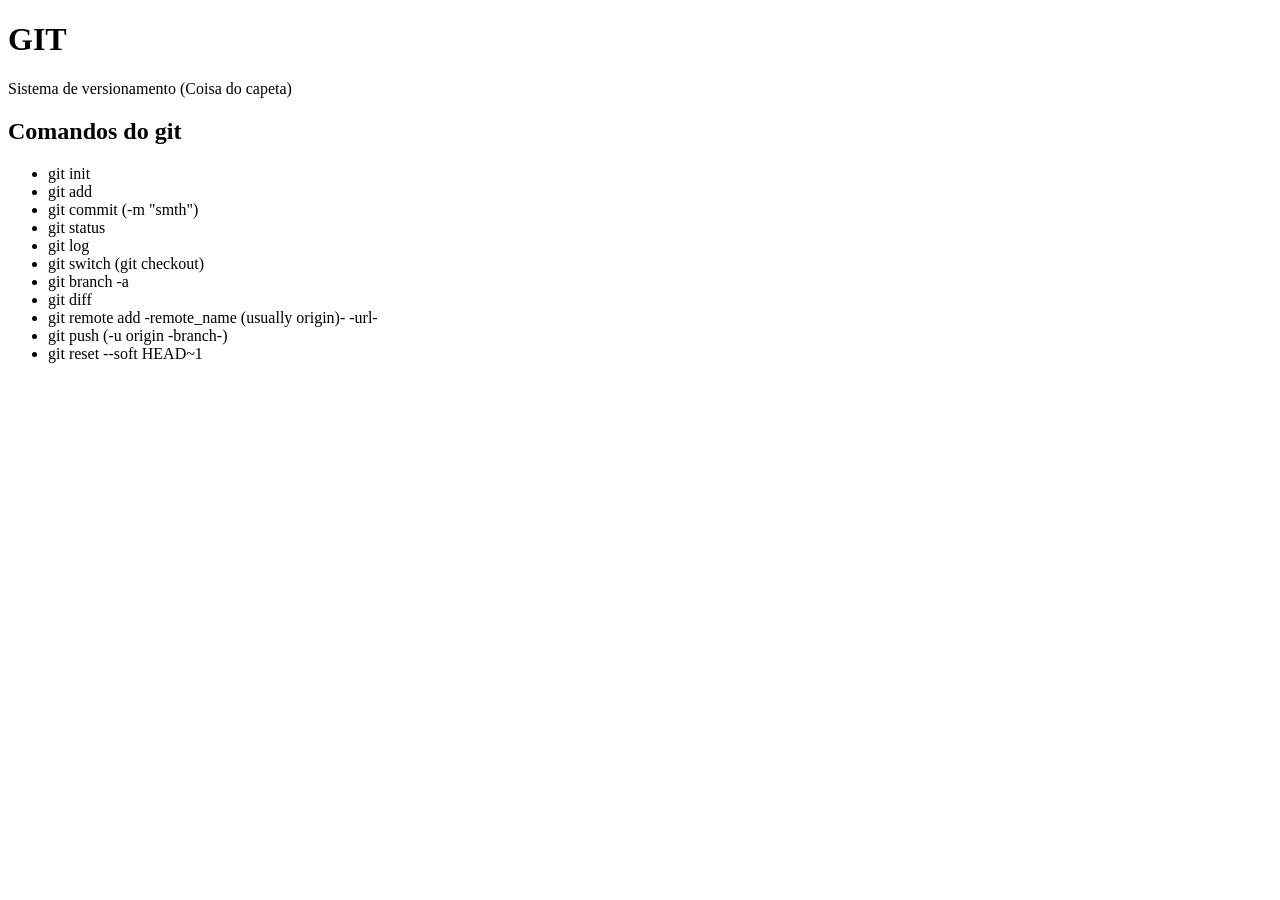
<file: index.html>
<!DOCTYPE html>
<html lang="en">
    <head>
        <meta charset="UTF-8">
        <meta name="viewport" content="width=device-width, initial-scale=1.0">
        <title>Comandos Guiti</title>
    </head>
    <body>
        <h1>GIT</h1>
        <p>Sistema de versionamento (Coisa do capeta)</p>
        <h2>Comandos do git</h2>
        <ul>
            <li>git init</li>
            <li>git add</li>
            <li>git commit (-m "smth")</li>
            <li>git status</li>
            <li>git log</li>
            <li>git switch (git checkout)</li>
            <li>git branch -a</li>
            <li>git diff</li>
            <li>git remote add -remote_name (usually origin)- -url-</li>
            <li>git push (-u origin -branch-)</li>
            <li>git reset --soft HEAD~1</li>
        </ul>
    </body>
</html>
</file>
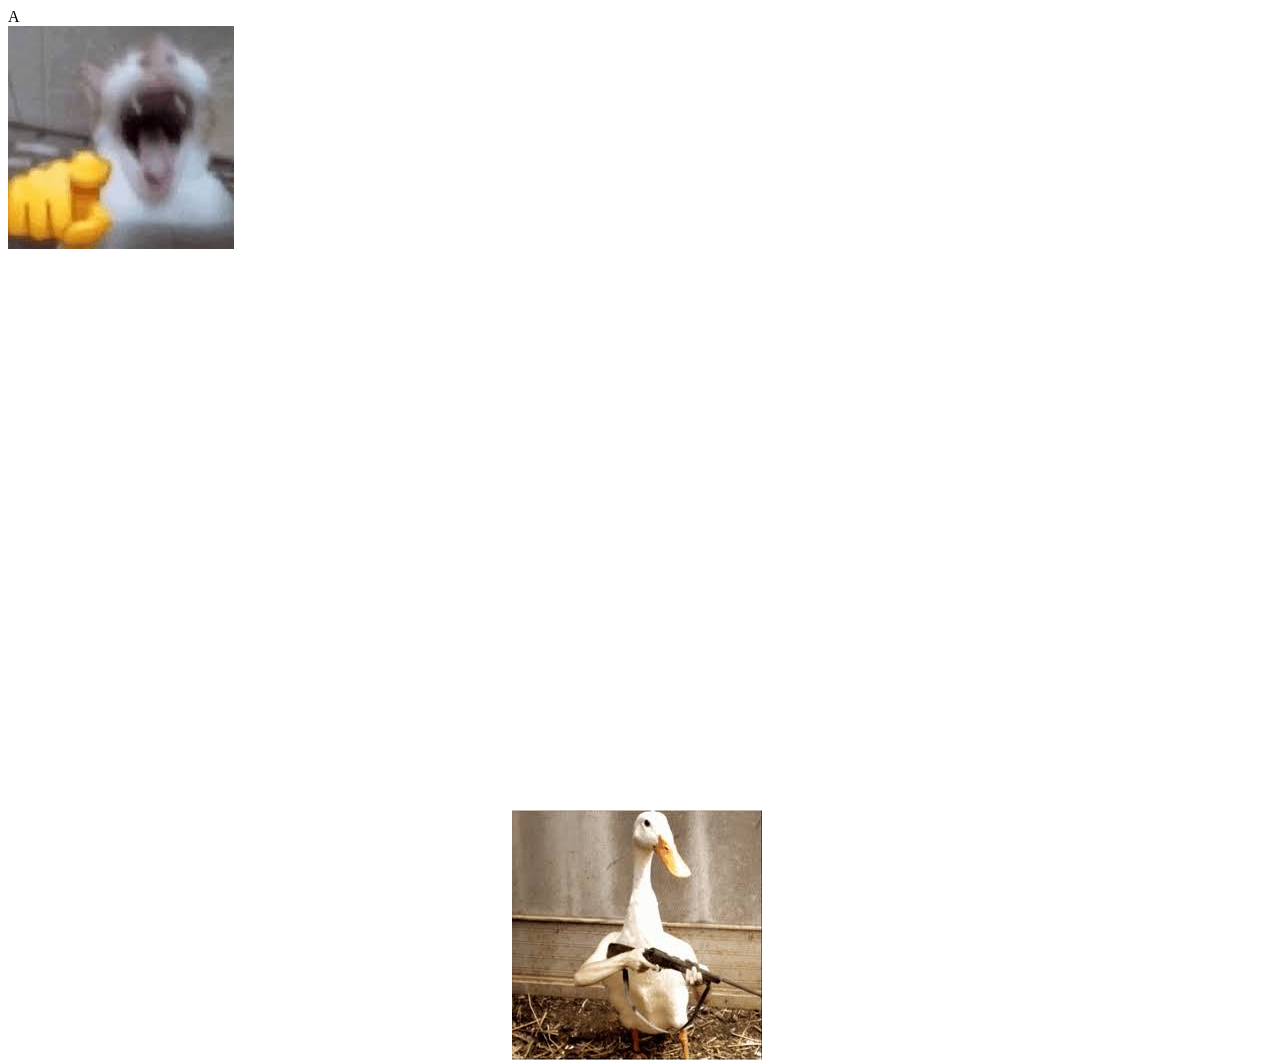
<file: animacao.html>
<!DOCTYPE html>
<html lang="en">
    <head>
        <meta charset="UTF-8">
        <meta name="viewport" content="width=device-width, initial-scale=1.0">
        <title>Document</title>
        <style>
            *{
                overflow: hidden;
            }

            #A{
                animation: pulaA 4s linear 0s infinite;
            }
            #B{
                animation: pulaB 8s linear 0s infinite;
                position: absolute;
                top: 90vh;
                left: 40vw;

            }
            #C{
                animation: rodar 2s linear 0s infinite;
                display: flex;
                justify-content: center; 
                align-items: center; 
            }
            @keyframes rodar {
                    0%{
                        transform: rotate(0deg);
                    }
                    100%{
                        transform: rotate(360deg);
                    }
            }
            @keyframes pulaA {
                    0%{
                        transform: translate(0, 0);
                    }
                    25% {
                        transform: translate(30%, 70vh);
                    }
                    60% {
                        transform: translate(80%, 20vh);
                    }
            }
            @keyframes pulaB {
                    0%{
                        transform: translate(0, 0);
                    }
                    15% {
                        transform: translate(80vw, 0);
                    }
                    20% {
                        transform: translate(-80vw, -40vh);
                    }
                    40% {
                        transform: translate(120vw, -80vh);
                    }
                    60% {
                        transform: translate(-70vw, -55vh);
                    }
                    100% {
                        transform: translate(0, 0);
                    }
            }
        </style>
    </head>
    <body>
        <div class="container">
            <div class="letra" id="A">A</div>
            <img id="B" src="duck.jfif">
            <img id="C" src="catlaugh.jfif">
        </div>
    </body>
</html>
</file>
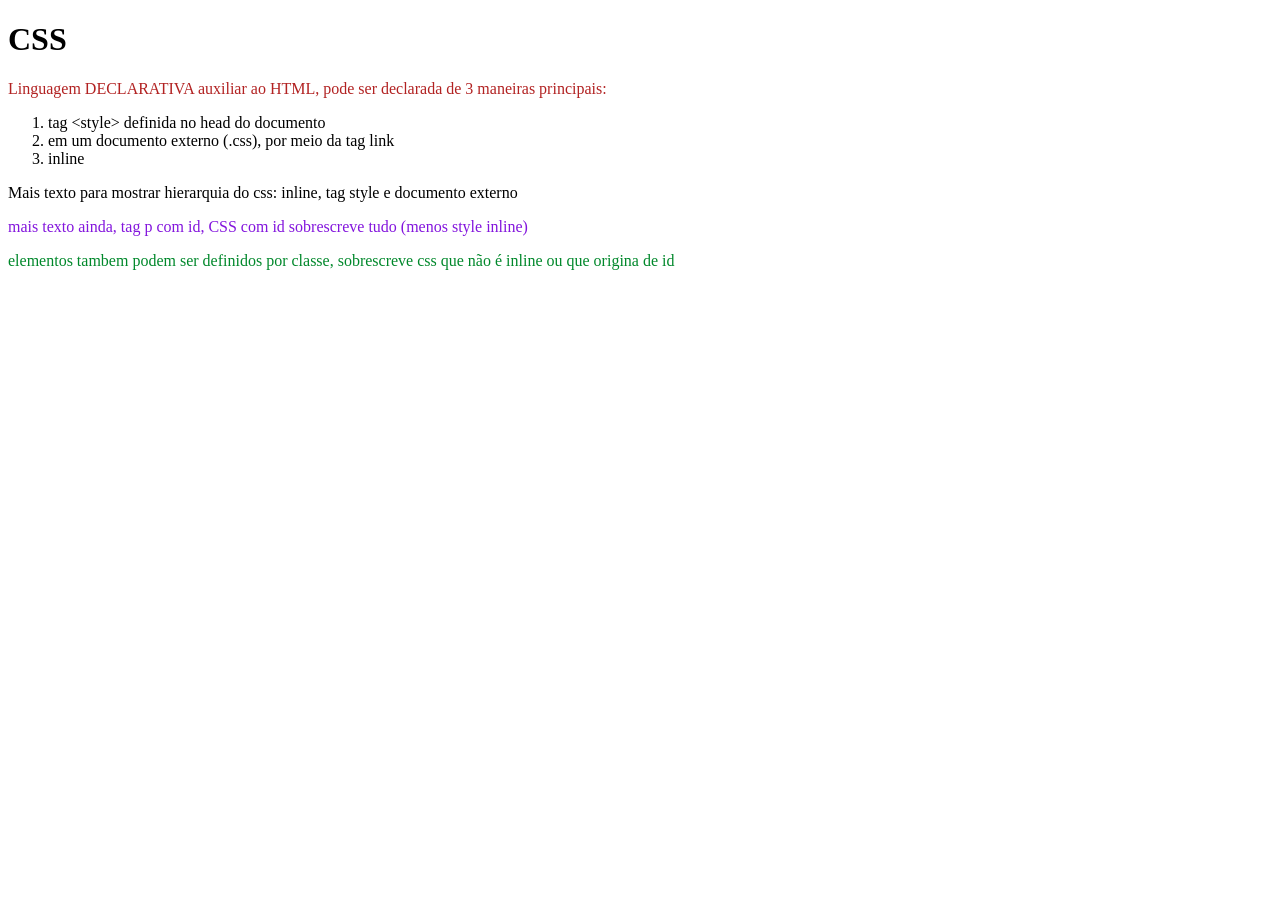
<file: aulacss.html>
<!DOCTYPE html>
<html lang="en">
    <head>
        <meta charset="UTF-8">
        <meta name="viewport" content="width=device-width, initial-scale=1.0">
        <title>CSS</title>
        <link rel="stylesheet" href="style.css">
        <style>
            /** regra CSS **/
            p{
                font-size: 12pt;
                color: firebrick;
            }
            li:hover {
                color: #d2f700;
            }
        </style>
    </head>
    <body>
        <h1>CSS</h1>
        <p>Linguagem DECLARATIVA auxiliar ao HTML, pode ser declarada de 3
            maneiras principais:</p>
        <ol>
            <li>tag &ltstyle&gt definida no head do documento</li>
            <li>em um documento externo (.css), por meio da tag link</li>
            <li>inline</li>
        </ol>
        <p style="color: black;">Mais texto para mostrar hierarquia do css:
            inline, tag style e documento externo</p>
        <p id="textocomid"> mais texto ainda, tag p com id, CSS com id
            sobrescreve tudo (menos style inline)</p>
        <p class="textocomclasse"> elementos tambem podem ser definidos por
            classe, sobrescreve css que não é inline ou que origina de id</p>
    </body>
</html>
</file>
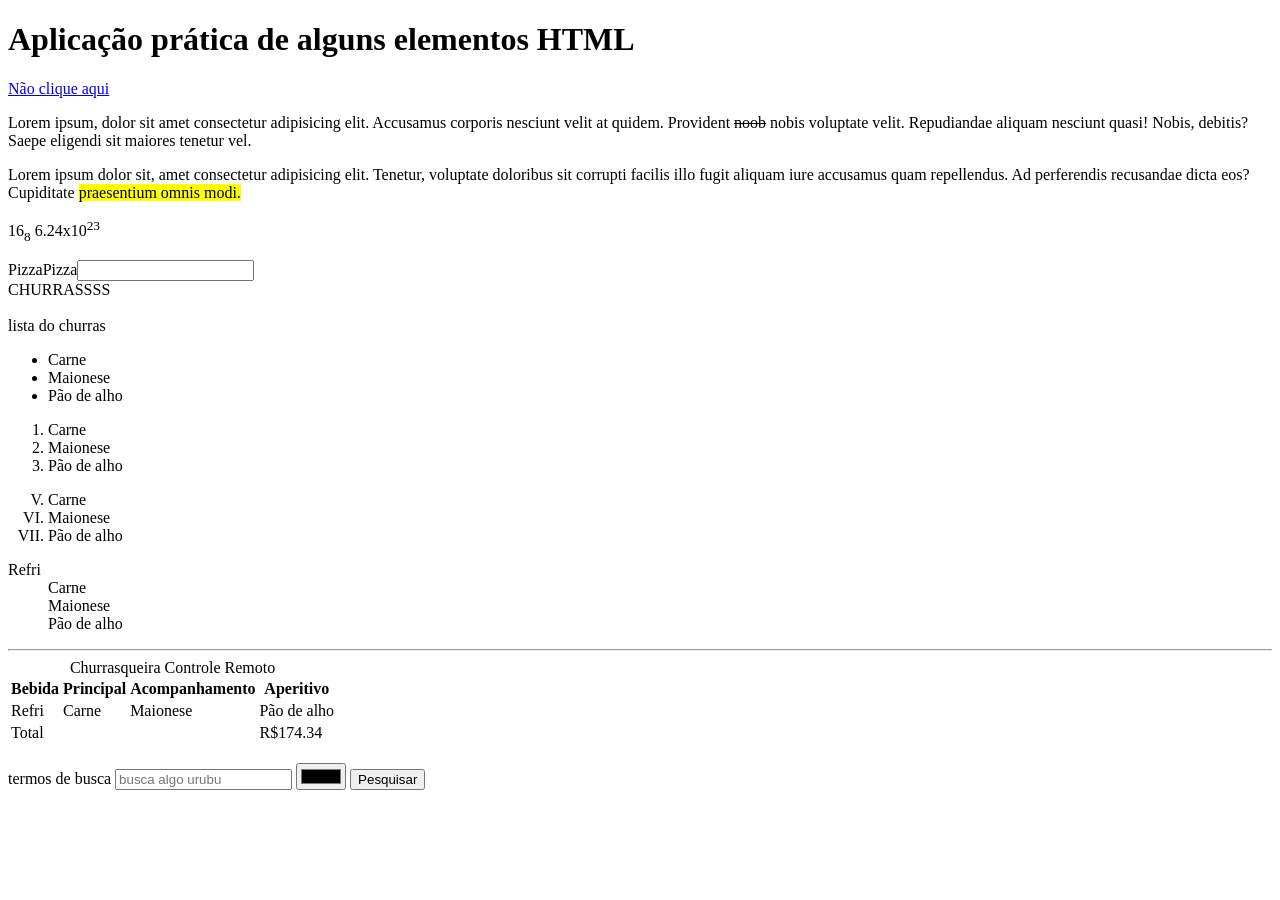
<file: htmlelements.html>
<!DOCTYPE html>
<html lang="en">
    <head>
        <meta charset="UTF-8">
        <meta name="viewport" content="width=device-width, initial-scale=1.0">
        <title>Elementos HTML</title>
    </head>
    <body>
        <h1>Aplicação prática de alguns elementos HTML</h1>
        <div>
            <nav>
                <a href="https://www.youtube.com/watch?v=dQw4w9WgXcQ"
                    target="_blank">Não clique aqui</a>
            </nav>
            <p>Lorem ipsum, dolor sit amet consectetur adipisicing elit.
                Accusamus corporis nesciunt velit at quidem.
                Provident <del>noob</del> nobis voluptate velit. Repudiandae
                aliquam nesciunt
                quasi! Nobis, debitis? Saepe eligendi sit maiores tenetur
                vel.
            </p><p>Lorem ipsum dolor sit, amet consectetur adipisicing elit.
                Tenetur, voluptate doloribus sit corrupti facilis illo fugit
                aliquam iure accusamus quam repellendus. Ad perferendis
                recusandae dicta eos? Cupiditate <mark> praesentium omnis
                    modi.</mark>
            </p>
            <p>
                16<sub>8</sub>
                6.24x10<sup>23</sup>
            </p>
            <span>Pizza</span><span>Pizza</span><input type="text"><br>
            <span>CHURRASSSS</span>
        </div>
        <br>
        <div>
            <span>lista do churras</span>
            <ul>
                <li>Carne</li>
                <li>Maionese</li>
                <li>Pão de alho</li>
            </ul>
            <ol>
                <li>Carne</li>
                <li>Maionese</li>
                <li>Pão de alho</li>
            </ol>
            <ol type="I" start="5">
                <li>Carne</li>
                <li>Maionese</li>
                <li>Pão de alho</li>
            </ol>
            <dl>
                <dt>Refri</dt>
                <dd>Carne</dd>
                <dd>Maionese</dd>
                <dd>Pão de alho</dd>
            </dl>
        </div>
        <hr />
        <div>  
            <table>
                <caption> Churrasqueira Controle Remoto</caption>
                <tr>
                    <th>Bebida</th>
                    <th>Principal</th>
                    <th>Acompanhamento</th>
                    <th>Aperitivo</th>
                </tr>
                <tr>
                    <td>Refri</td>
                    <td>Carne </td>
                    <td>Maionese</td>
                    <td>Pão de alho</td>
                </tr>
                <tr>
                    <td colspan="3">Total</td>
                    <td>R$174.34</td>
                </tr>
            </table>
        </div>
        <br>
        <form action="https://www.google.com/search">
            <div>
                <label for="busca">termos de busca</label>
                <input id="busca" name="q" type="text" placeholder="busca algo urubu">
                <input type="color">
                <input type="submit" value="Pesquisar">
            </div>
        </form>
    </body>
</html>
</file>
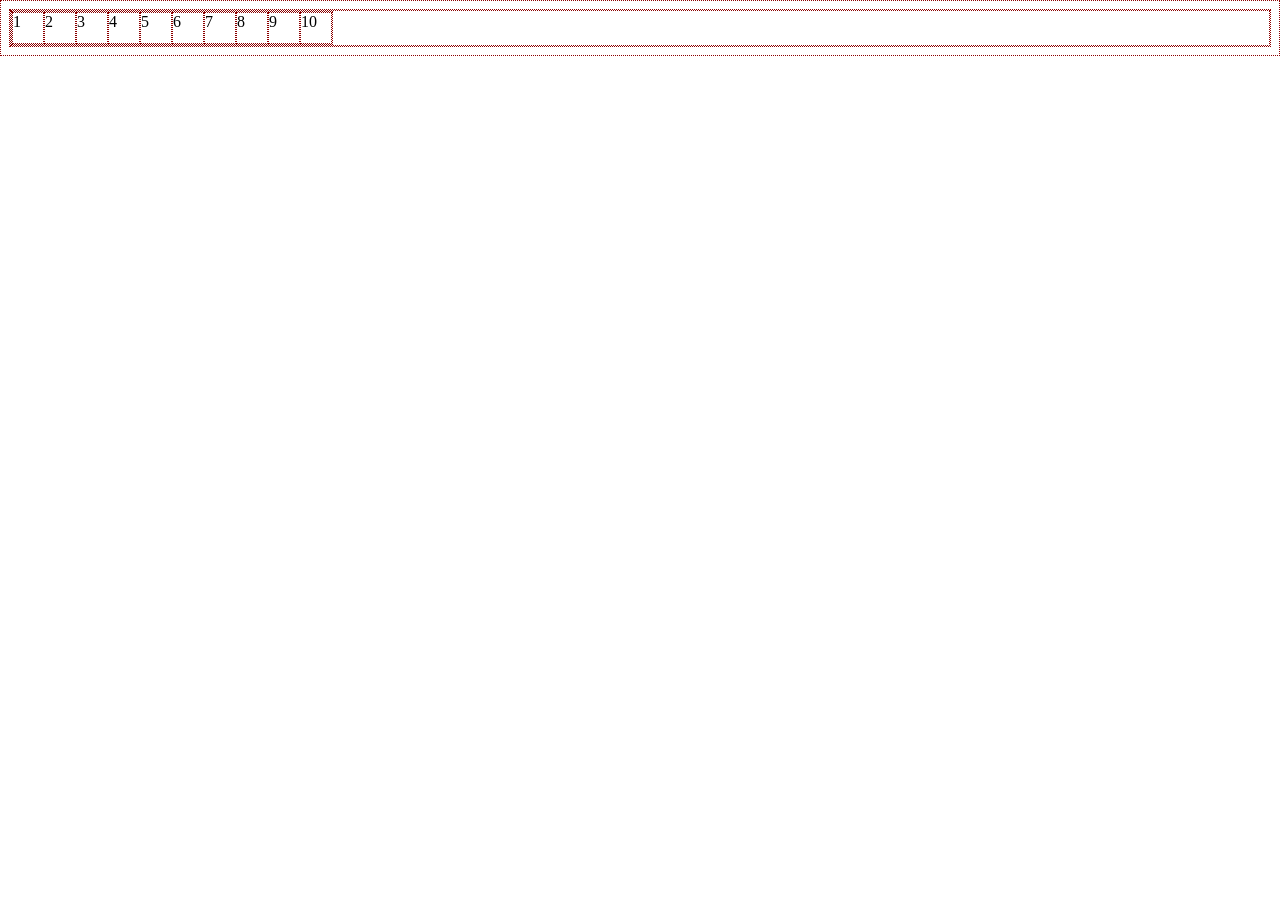
<file: maishtml.html>
<!DOCTYPE html>
<html lang="en">
    <head>
        <meta charset="UTF-8">
        <meta name="viewport" content="width=device-width, initial-scale=1.0">
        <title>Document</title>
        <style>
            *{
                border: 1px dotted rgb(139, 0, 0);
            }
            .box{
                width: 30px;
                height: 30px;
            }
            .container {
                display: flex;
            }
        </style>
    </head>
    <body>
        <div class="container">
            <!--div.container>div.box.letra#box${$}*10 -->
            <div class="container">
                <div class="box letra" id="box1">1</div>
                <div class="box letra" id="box2">2</div>
                <div class="box letra" id="box3">3</div>
                <div class="box letra" id="box4">4</div>
                <div class="box letra" id="box5">5</div>
                <div class="box letra" id="box6">6</div>
                <div class="box letra" id="box7">7</div>
                <div class="box letra" id="box8">8</div>
                <div class="box letra" id="box9">9</div>
                <div class="box letra" id="box10">10</div>
            </div>
        </div>
    </body>
</html>
</file>
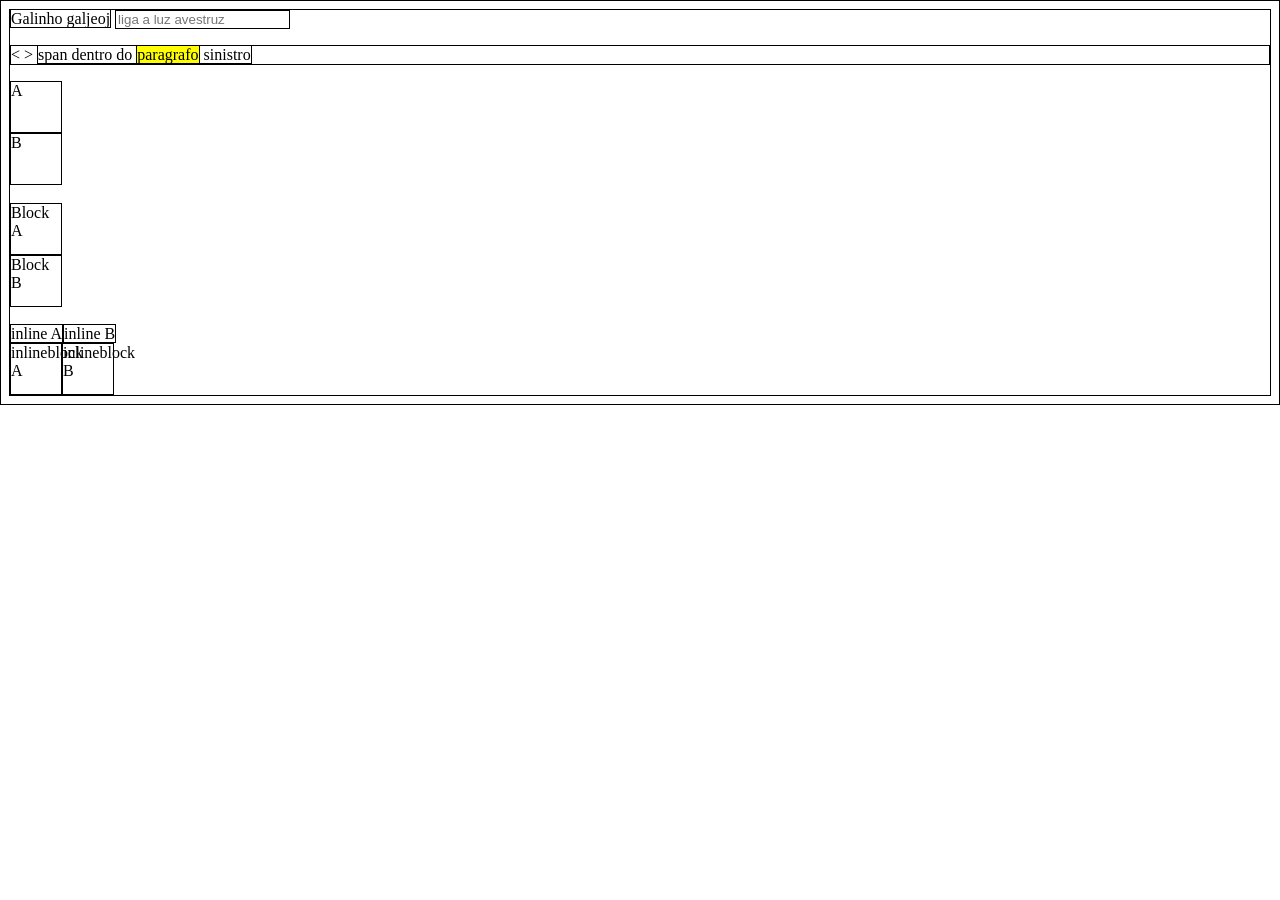
<file: revisaohtml.html>
<!DOCTYPE html>
<html lang="en">
    <head>
        <meta charset="UTF-8">
        <meta name="viewport" content="width=device-width, initial-scale=1.0">
        <title>Document</title>
        <style>
            *{border: 1px solid black;}
            div{
                width: 50px;
                height: 50px;
            }
            .block{
                display: block;
            }
            .inline{
                display: inline;
            }
            .inlineblock{
                display: inline-block;
            }
        </style>
    </head>
    <body>
        <span>Galinho galjeoj</span>
        <input type="text" placeholder="liga a luz avestruz">

        <p> &lt; &gt; <span>span dentro do <mark>paragrafo</mark> sinistro</span></p>

        <div>A</div><div>B</div>
        <br>
        <div class="block">Block A</div><div class="block">Block B</div>
        <br>
        <div class="inline">inline A</div><div class="inline">inline B</div>
        <br> <!-- não funfa -->
        <div class="inlineblock">inlineblock A</div><div class="inlineblock">inlineblock B</div>
        <br>
        
    </body>
</html>
</file>
<file: style.css>
#textocomid {
    color: #8315dd;
}

.textocomclasse {
    color: rgb(0, 136, 43);
}

/**esse não funciona porque já existe css definindo p no arquivo, oq leva prioridade sobre arquivos externos **/
P {
    color: #8315dd;
}
</file>
